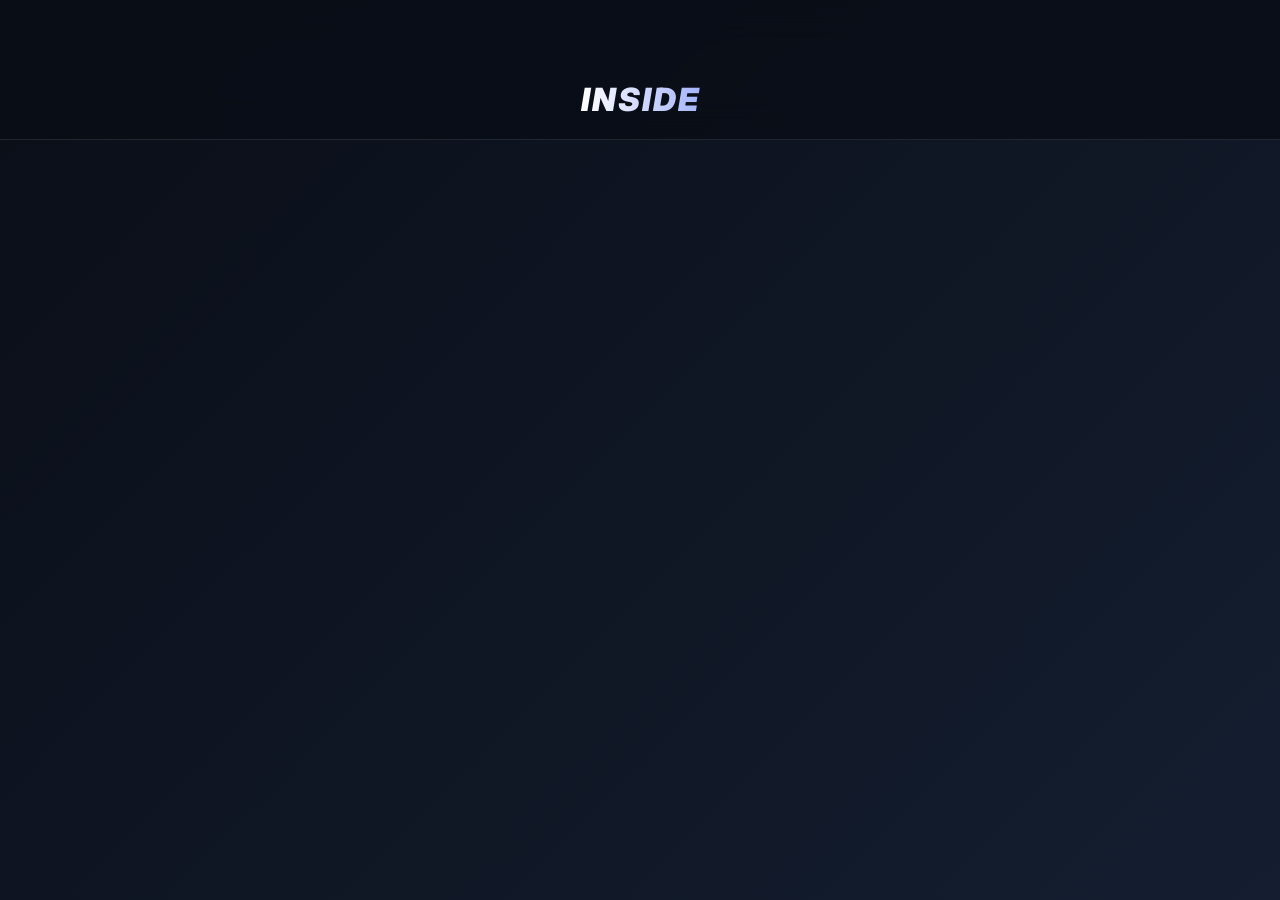
<file: index.html>
<!DOCTYPE html>
<html lang="uk">
<head>
    <meta charset="UTF-8">
    <meta name="viewport" content="width=device-width, initial-scale=1.0, maximum-scale=1.0, user-scalable=no">
    <title>INSIDE</title>
    <link rel="stylesheet" href="css/style.css?v=210">
    <script src="https://telegram.org/js/telegram-web-app.js"></script>
</head>
<body>

    <div class="header">
        <h1>INSIDE</h1>
    </div>

    <div id="news-feed" class="news-container"></div>
    
    <div id="scroll-guard" style="height: 20px; margin-bottom: 20px;"></div>

    <div id="news-modal" class="modal-wrapper">
        <div class="modal-sheet">
            <button class="close-btn" onclick="closeModal()">✕</button>
            
            <div class="modal-content">
                <div id="media-container" class="media-wrapper"></div>
                <div class="text-content">
                    <h2 id="modal-title">...</h2>
                    <span id="modal-date" class="news-date">...</span>
                    <p id="modal-text" class="full-text">...</p>
                    <a href="#" id="modal-link" target="_blank" class="app-btn">Відкрити джерело ↗</a>
                </div>
            </div>
        </div>
    </div>

    <script src="js/script.js?v=310"></script>
</body>
</html>
</file>
<file: css/style.css>
@import url('https://fonts.googleapis.com/css2?family=Inter:wght@400;500;900&display=swap');

* { box-sizing: border-box; -webkit-tap-highlight-color: transparent; }

body {
    margin: 0; padding: 0;
    background: linear-gradient(135deg, #0a0e17 0%, #141e30 100%);
    color: #ffffff;
    font-family: 'Inter', sans-serif;
    min-height: 100vh;
    padding-top: 140px; 
    padding-bottom: 40px;
}

/* --- ШАПКА --- */
.header {
    position: fixed; 
    top: 0; left: 0; width: 100%;
    height: 140px; 
    display: flex; align-items: flex-end; justify-content: center;
    padding: 15px 20px 20px 20px; 
    background: rgba(10, 14, 23, 0.85); 
    backdrop-filter: blur(20px);
    -webkit-backdrop-filter: blur(20px);
    border-bottom: 1px solid rgba(255, 255, 255, 0.1);
    z-index: 50; 
}

.header h1 { 
    margin: 0; font-size: 2rem; font-weight: 900; letter-spacing: 2px; font-style: italic; 
    background: linear-gradient(to right, #ffffff, #a5b4fc); 
    -webkit-background-clip: text; -webkit-text-fill-color: transparent;
    text-transform: uppercase;
}

/* --- СПІНЕР --- */
.loader-container {
    display: flex; justify-content: center; align-items: center; padding: 50px;
}
.loader {
    width: 48px; height: 48px;
    border: 5px solid rgba(255, 255, 255, 0.1);
    border-bottom-color: #a5b4fc;
    border-radius: 50%;
    display: inline-block;
    box-sizing: border-box;
    animation: rotation 1s linear infinite;
}
@keyframes rotation {
    0% { transform: rotate(0deg); }
    100% { transform: rotate(360deg); }
}

.error { padding: 50px; text-align: center; color: rgba(255,255,255,0.6); font-size: 0.9rem; }

/* --- СТРІЧКА НОВИН --- */
.news-container {
    padding: 20px;
    display: flex; flex-direction: column; gap: 20px;
}

/* Анімація появи */
@keyframes fadeUp {
    from { opacity: 0; transform: translateY(30px) scale(0.95); }
    to { opacity: 1; transform: translateY(0) scale(1); }
}

/* --- КАРТКА (Вертикальна, але компактна) --- */
.news-card {
    position: relative; /* Для позиціювання бейджа */
    background: rgba(255, 255, 255, 0.05);
    backdrop-filter: blur(15px); -webkit-backdrop-filter: blur(15px);
    border: 1px solid rgba(255, 255, 255, 0.1);
    border-radius: 20px; overflow: hidden; cursor: pointer;
    box-shadow: 0 10px 30px -10px rgba(0, 0, 0, 0.5);
    
    opacity: 0; 
    animation: fadeUp 0.6s cubic-bezier(0.2, 0.8, 0.2, 1) forwards;
}
.news-card:active { transform: scale(0.98); background: rgba(255, 255, 255, 0.08); }

/* 🔥 КОМПАКТНА КАРТИНКА (21:9 - Кіношний формат) 🔥 */
.card-media-wrapper { 
    position: relative; 
    width: 100%; 
    aspect-ratio: 2.35/1; /* Робимо вузьку смужку замість великого квадрата */
    background: rgba(0,0,0,0.3); 
}
.card-media { width: 100%; height: 100%; object-fit: cover; display: block; }

.play-icon-overlay {
    position: absolute; top: 50%; left: 50%; transform: translate(-50%, -50%);
    width: 44px; height: 44px; background: rgba(10, 14, 23, 0.6);
    border-radius: 50%; display: flex; align-items: center; justify-content: center;
    backdrop-filter: blur(5px); border: 2px solid rgba(255,255,255,0.8);
}
.play-icon-overlay::after { content: '▶'; font-size: 18px; color: white; margin-left: 4px; }

/* Контент */
.card-content { padding: 15px; padding-bottom: 35px; /* Місце для бейджа знизу */ }
.card-title { margin: 0 0 8px 0; font-size: 1.15rem; font-weight: 700; line-height: 1.3; }
.card-meta { margin-top: 5px; font-size: 0.8rem; color: rgba(255,255,255,0.5); text-transform: uppercase; }

/* --- 🔥 БЕЙДЖ "NEWS INSIDE" 🔥 --- */
.card-badge {
    position: absolute;
    bottom: 12px;
    right: 15px;
    font-size: 0.75rem;
    font-weight: 900;
    text-transform: uppercase;
    letter-spacing: 0.5px;
    z-index: 5;
    /* Легка підкладка, щоб читалось на будь-якому фоні */
    /* background: rgba(0,0,0,0.3); padding: 4px 8px; border-radius: 6px; backdrop-filter: blur(4px); */
}

.b-news { color: #3b82f6; /* Яскравий синій */ margin-right: 4px; }
.b-inside { 
    background: linear-gradient(to right, #ffffff, #a5b4fc);
    -webkit-background-clip: text; -webkit-text-fill-color: transparent;
}


/* --- МОДАЛКА --- */
.modal-wrapper {
    position: fixed; top: 0; left: 0; width: 100%; height: 100%;
    z-index: 100;
    background: rgba(5, 8, 15, 0.96);
    opacity: 0; pointer-events: none;
    transition: opacity 0.4s ease;
}
.modal-wrapper.active { opacity: 1; pointer-events: auto; }

.modal-sheet {
    position: absolute; bottom: 0; left: 0; width: 100%; height: 95%;
    background: #0e1522;
    border-top-left-radius: 24px; border-top-right-radius: 24px;
    transform: translateY(100%);
    transition: transform 0.5s cubic-bezier(0.19, 1, 0.22, 1);
    display: flex; flex-direction: column;
    overflow: hidden;
    box-shadow: 0 -10px 40px rgba(0,0,0,0.8);
    padding-top: 0;
}
.modal-wrapper.active .modal-sheet { transform: translateY(0); }

.close-btn {
    position: absolute; top: 30px; right: 20px;
    width: 44px; height: 44px;
    background: rgba(0, 0, 0, 0.6); 
    border: 1px solid rgba(255,255,255,0.2);
    border-radius: 50%; color: #fff; font-size: 1.2rem; z-index: 50; cursor: pointer;
    display: flex; align-items: center; justify-content: center; backdrop-filter: blur(10px);
}

.modal-content { overflow-y: auto; display: flex; flex-direction: column; height: 100%; }

.media-wrapper {
    width: 100%; background: #000;
    display: flex; justify-content: center; align-items: center;
    flex-shrink: 0; min-height: 250px;
}
.app-video { width: 100%; max-height: 70vh; display: block; background: #000; }
.app-image { width: 100%; max-height: 60vh; object-fit: contain; }

.text-content { padding: 25px; padding-bottom: 80px; background: #0e1522; flex-grow: 1; }
#modal-title { font-size: 1.6rem; margin: 0 0 10px 0; line-height: 1.2; font-weight: 700; }
.full-text { font-size: 1.05rem; line-height: 1.6; color: rgba(255,255,255,0.8); white-space: pre-wrap; }
.news-date { color: rgba(255,255,255,0.5); display: block; margin-bottom: 20px; }

.app-btn {
    display: block; width: 100%; text-align: center;
    background: #1e40af; color: #fff;
    padding: 16px; border-radius: 16px;
    text-decoration: none; font-weight: 700; margin-top: 30px;
}
</file>
